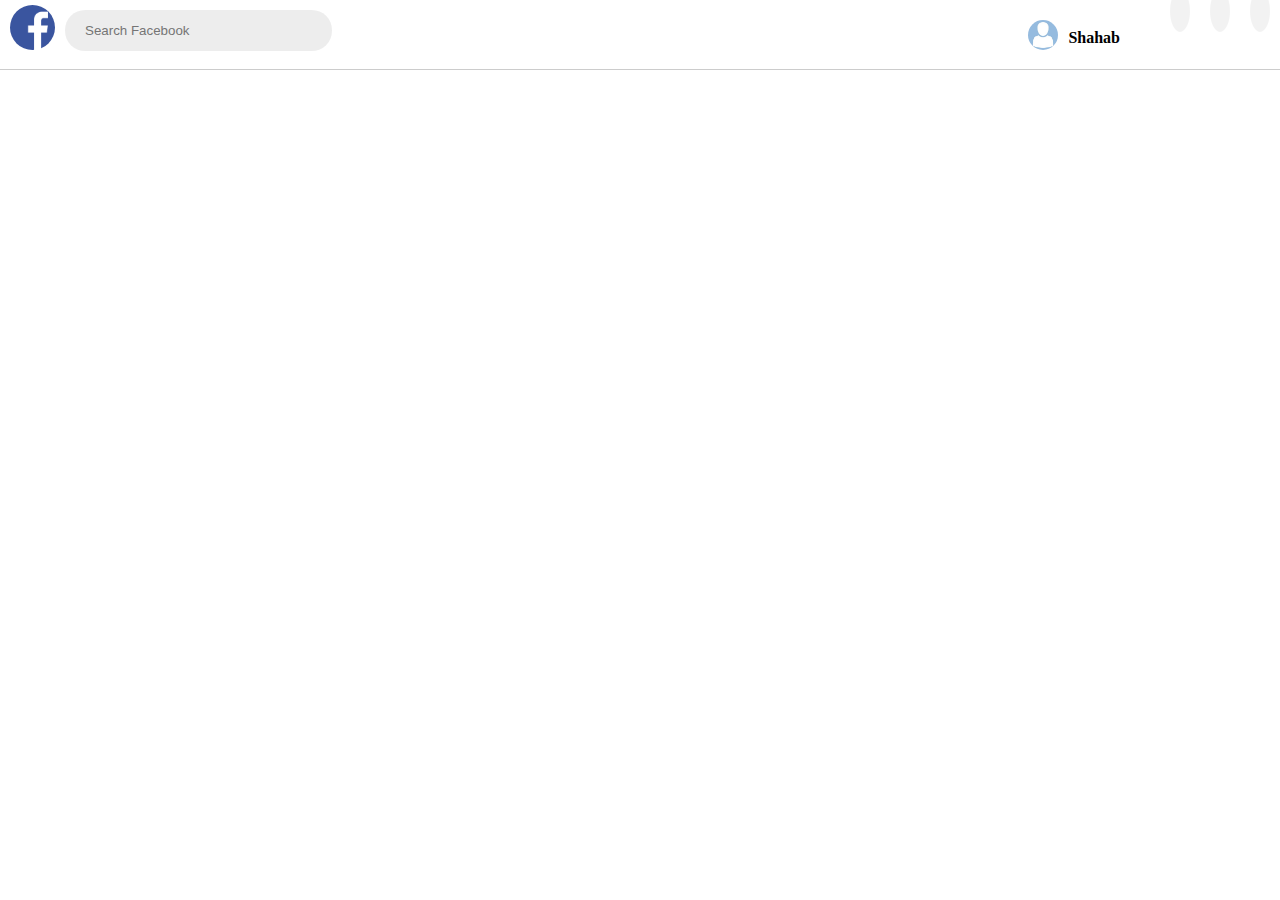
<file: Facebook/index.html>
<!DOCTYPE html>
<html lang="en">
<head>
    <meta charset="UTF-8">
    <meta http-equiv="X-UA-Compatible" content="IE=edge">
    <meta name="viewport" content="width=device-width, initial-scale=1.0">
    <title>Facebook</title>
    <link rel="stylesheet" href="style.css">
    <link rel="stylesheet" href="https://pro.fontawesome.com/releases/v5.10.0/css/all.css" integrity="sha384-AYmEC3Yw5cVb3ZcuHtOA93w35dYTsvhLPVnYs9eStHfGJvOvKxVfELGroGkvsg+p" crossorigin="anonymous"/>
</head>
<body>
    <div class="navbar">
        <div class="navbar-left">
            <div class="img">
                <img src="124010.png" alt="Facebook">
            </div>
            <div class="search">
                <input type="text" placeholder="Search Facebook">
            </div>
        </div>
        <div class="navbar-center">
            <i class="fas fa-home"></i>
            <i class="fas fa-user-friends"></i>
            <i class="fas fa-flag"></i>
            <i class="fas fa-hotel"></i>

        </div>
        <div class="navbar-right">
            <div class="avatar-img">
                <img src="download.jpeg" alt="avatar">
                <p>Shahab</p>
            </div>
            <div class="iconbar">
            <i class="fas fa-comment-lines"></i>
            <i class="fas fa-bell"></i>
            <i class="fas fa-caret-down"></i>
            </div>
        </div>
    </div>
</body>
</html>
</file>
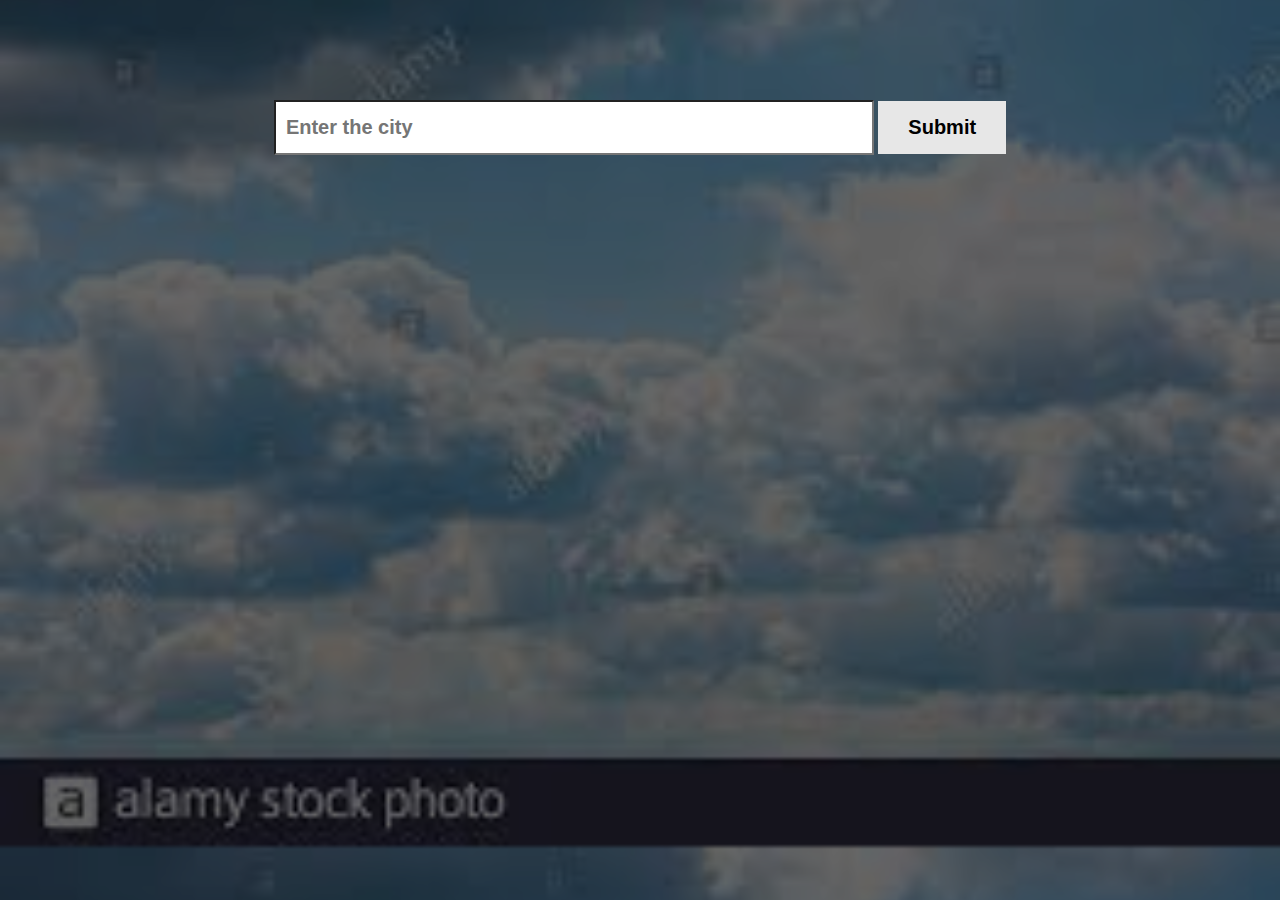
<file: wheater1/index.html>
<!DOCTYPE html>
<html>
  <head>
    <meta charset="UTF-8" />
    <title>Weather App</title>
    <link rel="stylesheet" href="style.css" />
  </head>
  <body>
    <div class="input">
      <input type="text" placeholder="Enter the city" class="input_text" />
      <input type="submit" value="Submit" class="submit" />
    </div>

    <div class="container">
      <div class="card">
        <h1 class="name" id="name"></h1>
        <p class="temp"></p>
        <p class="clouds"></p>
        <p class="desc"></p>
      </div>
    </div>
    <script src="java.js"></script>
  </body>
</html>
</file>
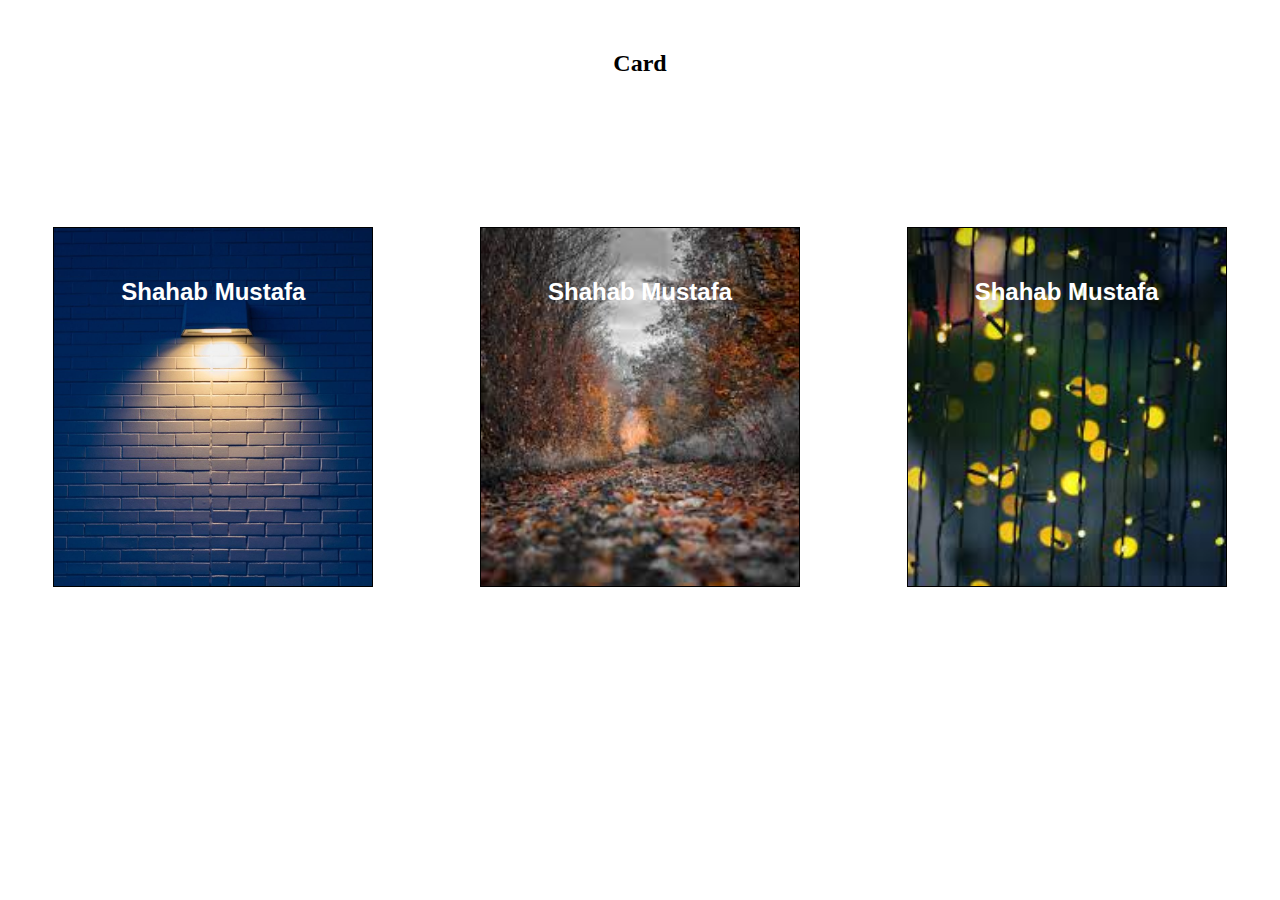
<file: Facebook/card/index.html>
<!DOCTYPE html>
<html lang="en">
<head>
    <meta charset="UTF-8">
    <meta http-equiv="X-UA-Compatible" content="IE=edge">
    <meta name="viewport" content="width=device-width, initial-scale=1.0">
    <title>card</title>
    <link rel="stylesheet" href="stle.css">
</head>
<body>
    <div class="text">
        <h2>Card</h2>
    </div>
    <div class="card">
        <div class="card1">
            <h2>Shahab Mustafa</h2>
           
        </div>
        <div class="card2">
            <h2>Shahab Mustafa</h2>
            
        </div>
        <div class="card3">
            <h2>Shahab Mustafa</h2>
            
        </div>
    </div>
</body>
</html>
</file>
<file: Facebook/style.css>
*{
    margin: 0px;
    padding: 0px;
    box-sizing: border-box;
}

.navbar{
    display: flex;
    justify-content: space-between;
    width: 100%;
    height: 70px;
    border-bottom: 1px solid rgba(0, 0, 0, 0.2);
}

.navbar-left{
    display: flex;
    flex-direction: row;
}

.img img{
    margin-top: 5px;
    object-fit: contain;
    height: 45px;
    width: 45px;
    border-radius: 50%;
    margin-left: 10px;
    margin-right: 10px;
}

.search input{
    margin-top: 10px;
    padding: 13px;
    border-radius: 20px;
    outline: none;
    border: 0px;
    background-color: rgba(0, 0, 0, 0.07);
    padding-left: 20px;
    padding-right: 70px;
}

.navbar-center i{
    align-items: center;
    font-size: 26px;
    padding: 20px;
    margin-right: 40px;
    
}

.navbar-center i:hover{
    background-color: rgba(0, 0, 0, 0.05);
    
}

.navbar-right{
    display: flex;
    justify-content: space-around;
}

.avatar-img img{
    width: 30px;
    height: 30px;
    border-radius: 50%;
    margin-top: 20px;
    /* margin-right: px; */
}

.avatar-img p{
    margin: -25px 40px;
    font-weight: bold;
}

.iconbar i{
    padding: 10px;
    font-size: 20px;
    margin: 10px;
    margin-top: 20px;
    background-color: rgba(0, 0, 0, 0.05);
    border-radius: 50%;
}

.iconbar i:hover{
    background-color: rgba(0, 0, 0, 0.2);
}
</file>
<file: wheater1/style.css>
* {
    margin: 0;
    padding: 0;
    box-sizing: border-box;
  }
  body {
    font-family: sans-serif;
    background: #f8f8f8;
    background-image: linear-gradient(rgba(0,0,0,0.60),rgba(0,0,0,0.60)),url(wether.jpeg);
    background-position: center;
    background-size: cover;
  }
  .input {
    text-align: center;
    margin: 100px auto;
  }
  input[type="text"] {
    width: 600px;
    height: 55px;
    padding: 5px 10px;
    background: #fff;
    color: black;
    font-family: sans-serif;
    font-weight: bold;
    font-size: 20px;
  }

  input[type="text"]:hover{
    background-color: black;
    color: #fff;
    border: none;
  }

  input[type="submit"] {
    padding: 15px 30px;
    background: #e7e7e7;
    border: none;
    font-weight: bold;
    font-size: 20px;
}

input[type="submit"]:hover {
    cursor: pointer;
    color: #fff;
    background-color: black;
  }
  
  .card {
    height: 50vh;
    color: #fff;
    margin: 50px auto;
    border-radius: 2px;
    padding: 20px 0;
  }
  
  .card h1 {
    padding: 5px 0;
    text-align: center;
  }
  
  .card p {
    text-align: center;
    margin: 40px 0;
    font-size: 20px;
  }
</file>
<file: Facebook/card/stle.css>
*{
    margin: 0px;
    padding: 0px;
    box-sizing: border-box;
}

.text{
    text-align: center;
    margin-top: 50px;
}

.card{
    display: flex;
    justify-content: space-around;
    margin-top: 150px;
    font-family: arial;
}

.card1{
    border: 1px solid #000;
    width: 25%;
    height: 40vh;
    background-image: url(card1.jpeg);
    background-size: cover;
    background-repeat: no-repeat;
}

.card1 h2{
    color: #fff;
    text-align: center;
    margin-top: 50px;
}



.card1:hover{
    background-image: url(card2.jpeg);
}

.card2{
    border: 1px solid #000;
    width: 25%;
    height: 40vh;
    background-image: url(card2.jpeg);
    background-size: cover;
    background-repeat: no-repeat;
}

.card2 h2{
    color: #fff;
    text-align: center;
    margin-top: 50px;
}


.card2:hover{
    background-image: url(card3.jpeg);
}

.card3{
    border: 1px solid #000;
    width: 25%;
    height: 40vh;
    background-image: url(card3.jpeg);
    background-size: cover;
    background-repeat: no-repeat;
}

.card3 h2{
    color: #fff;
    text-align: center;
    margin-top: 50px;
}

.card3:hover{
    background-image: url(card1.jpeg);
}
</file>
